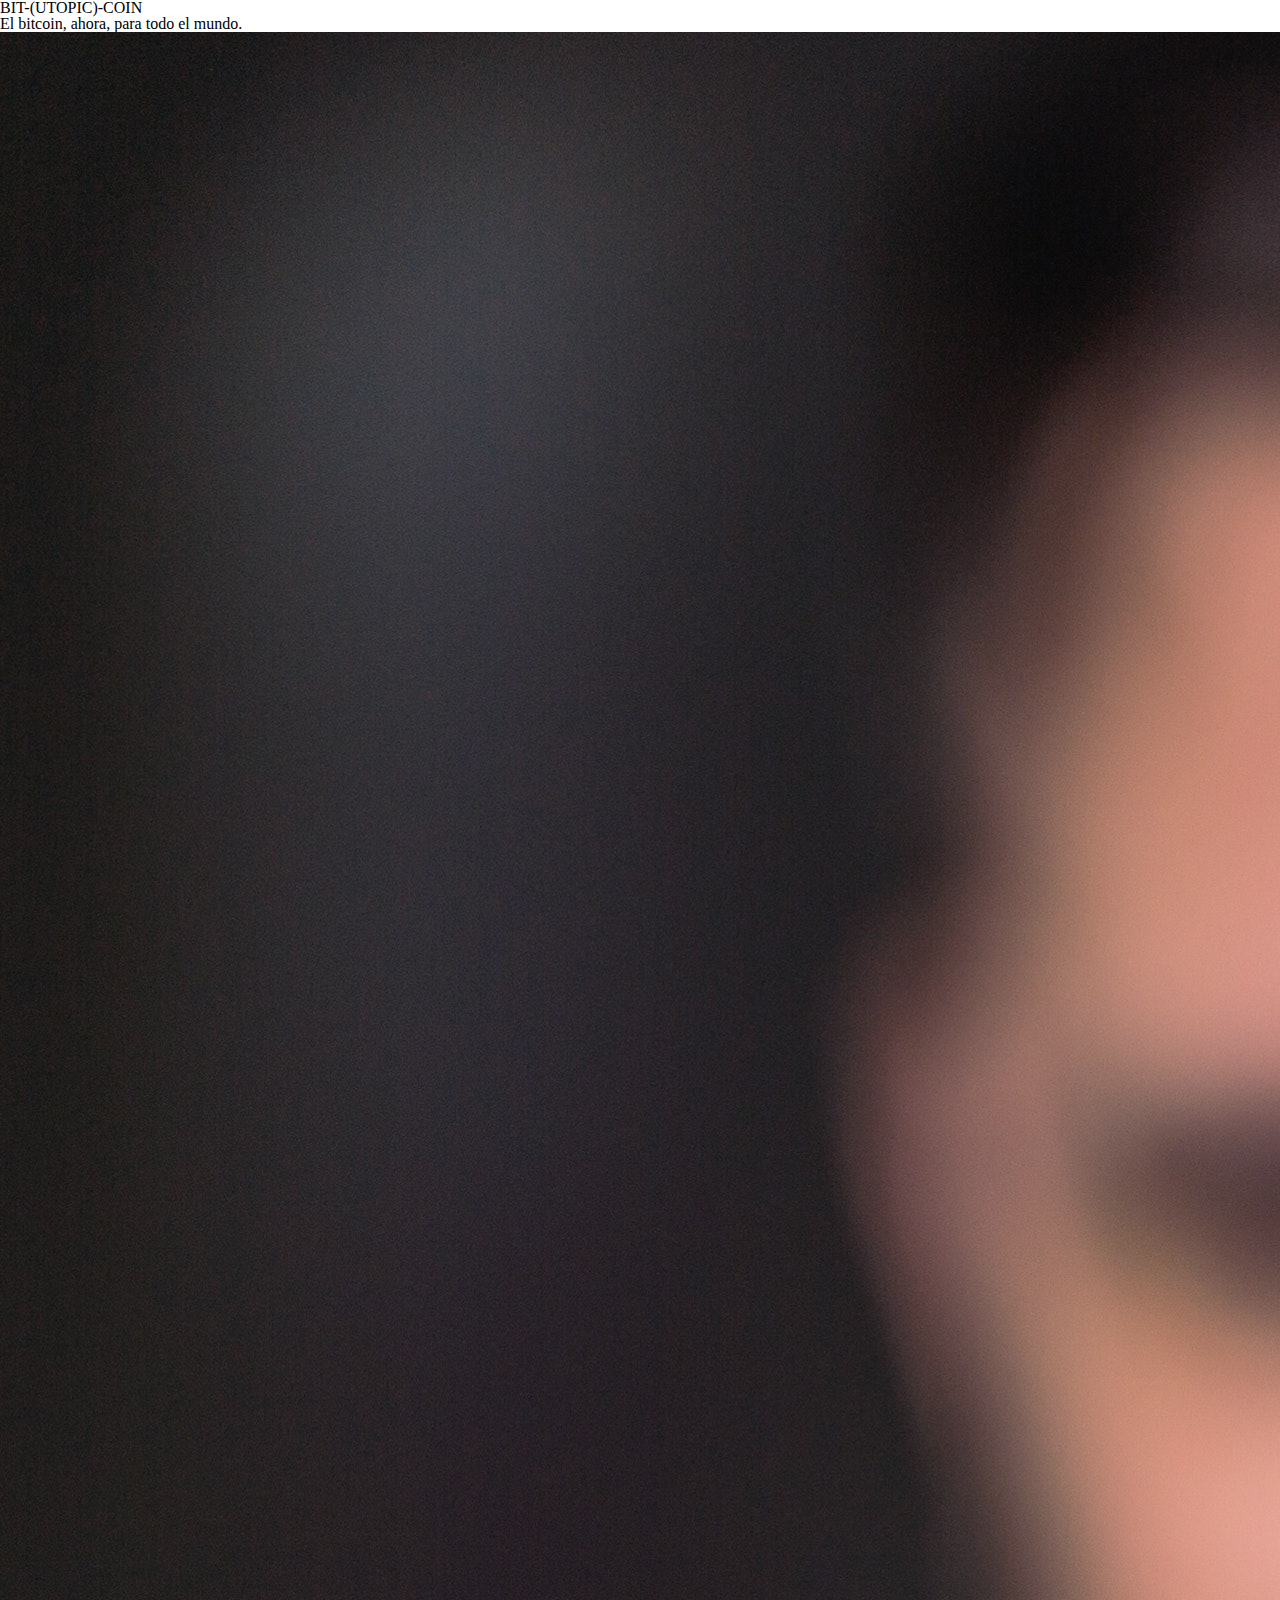
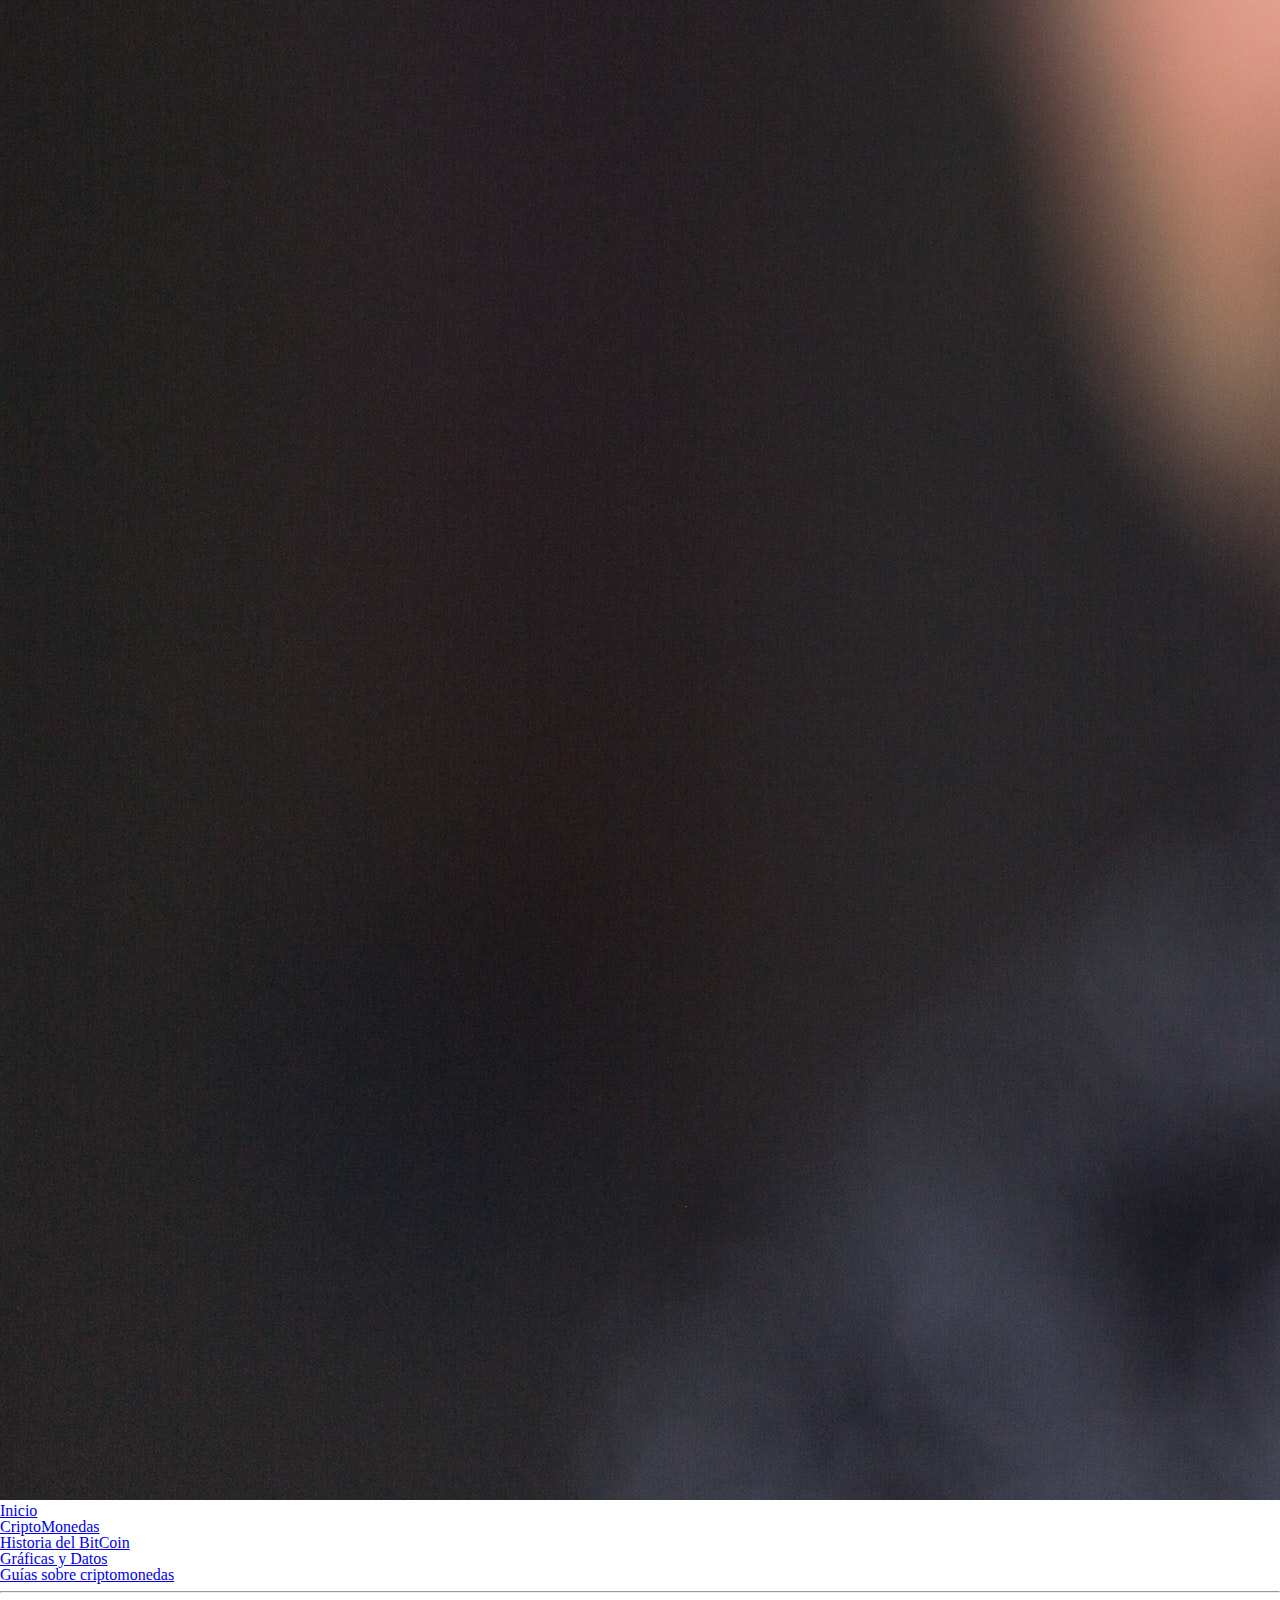
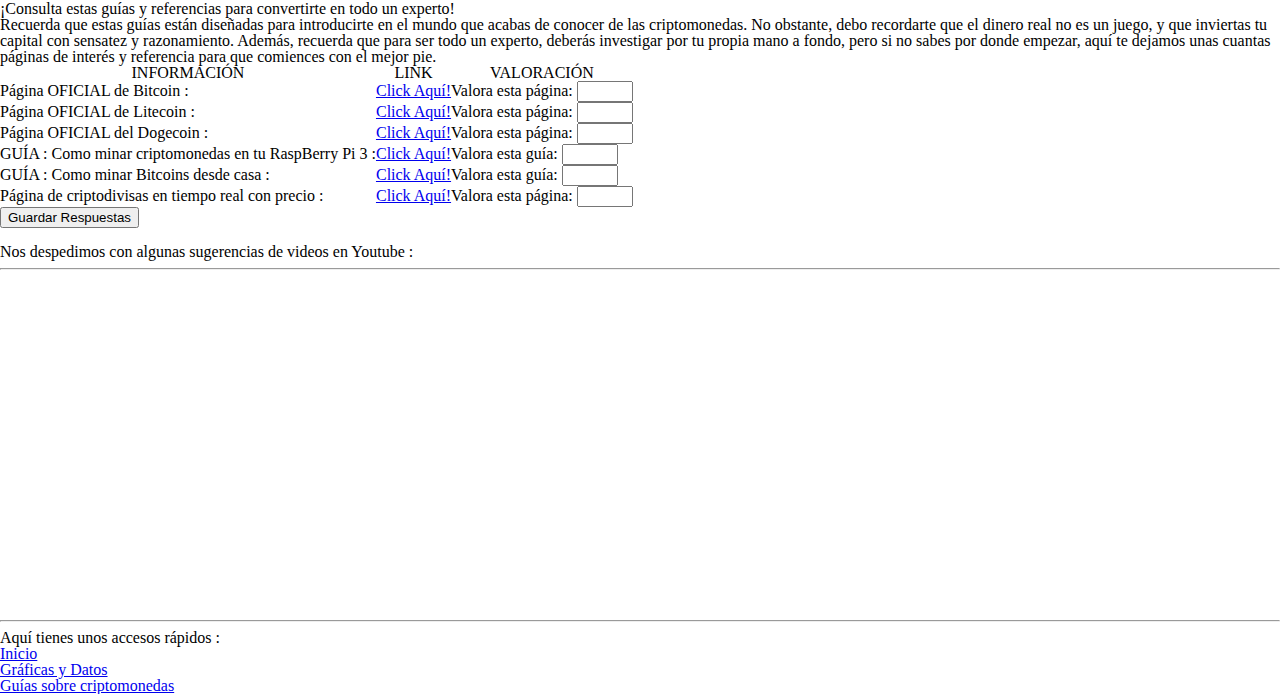
<file: Guias_Referencias.html>
<!DOCTYPE html>
<html lang="es">
<head>
    <meta charset="UTF-8">
    <meta name="viewport" content="width=device-width, initial-scale=1.0">
    <title>Guías y referencias</title>
    <link rel="stylesheet" href="./css/reset.css">
    <link rel="stylesheet" href="./css/estilo1.css"type=“text/css” >
    <link rel="preconnect" href="https://fonts.gstatic.com">
    <link href="https://fonts.googleapis.com/css2?family=Quicksand:wght@500&family=Russo+One&family=Goldman&display=swap" rel="stylesheet">
</head>
<body>
    <header>
        <h1 id="h1Cabecera">
            BIT-(UTOPIC)-COIN
            
        </h1>
        <h3 id="h3Cabecera">El bitcoin, ahora, para todo el mundo.</h3>
        <img id="imagenCabecera" src="./img/pexels-crypto-crow-1447418.jpg" alt="Imagen portada">
        
    </header>
    <nav id="navegador">
        <ul>
            <li><a href="index.html">Inicio</a></li>
            <li><a href="index.html#opcion_1">CriptoMonedas</a></li>
            <li><a href="index.html#opcion_2">Historia del BitCoin</a></li>
            <li><a href="preciosHistoricos.html">Gráficas y Datos</a></li>
            <li><a href="#p1Slogan">Guías sobre criptomonedas</a></li>

        </ul>
    </nav>
    <hr>
    <main>
        <p id="p1Slogan">¡Consulta estas guías y referencias para convertirte en todo un experto!</p>
        <p class="pTexto">Recuerda que estas guías están diseñadas para introducirte en el mundo que acabas de conocer de las criptomonedas. No obstante, debo recordarte que el dinero real no es un juego, y que inviertas tu capital con sensatez y razonamiento.
            Además, recuerda que para ser todo un experto, deberás investigar por tu propia mano a fondo, pero si no sabes por donde empezar, aquí te dejamos unas cuantas páginas de interés y referencia para que comiences con el mejor pie.
            <br>
        </p>
       
        <table>
            <thead>
                    <tr>
                        <th>INFORMACIÓN</th>
                        <th>LINK</th>
                        <th>VALORACIÓN</th>
                    </tr>
            </thead>
            <tbody>
                <tr>
                    <td>Página OFICIAL de Bitcoin  :</td>
                    <td><a href="https://bitcoin.org/es/">Click Aquí!</a></td>
                    <td>
                        <fieldset>
                            <label for="Valoracion1">Valora esta página:</label>
                            <input type="number" id="Valoracion1" min="0" max="10">

                        </fieldset>
                    </td>
                </tr>

                <tr>
                    <td>Página OFICIAL de Litecoin :</td>
                    <td><a href="https://litecoin.org/es/">Click Aquí!</a></td>
                    <td>
                        <fieldset>
                            <label for="Valoracion2">Valora esta página:</label>
                            <input type="number" id="Valoracion2" min="0" max="10">
                        </fieldset>
                    </td>
                </tr>

                <tr>
                    <td>Página OFICIAL del Dogecoin :</td>
                    <td><a href="https://dogecoin.com/">Click Aquí!</a></td>
                    <td>
                        <fieldset>
                            <label for="Valoracion3">Valora esta página:</label>
                            <input type="number" id="Valoracion3" min="0" max="10">

                        </fieldset>
                    </td>
                </tr>
                <tr>
                    <td>GUÍA : Como minar criptomonedas en tu RaspBerry Pi 3 :</td>
                    <td><a href="https://alejandroperezlopez.com/tech/2018/05/15/como-minar-criptomonedas-con-tu-raspberry-pi-y-por-que-no-deberias-hacerlo/">Click Aquí!</a></td>
                    <td>
                        <fieldset>
                            <label for="Valoracion4">Valora esta guía:</label>
                            <input type="number" id="Valoracion4" min="0" max="10">

                        </fieldset>
                    </td>
                </tr>
                <tr>
                    <td>GUÍA : Como minar Bitcoins desde casa  :</td>
                    <td><a href="https://www.adslzone.net/2017/11/19/minar-bitcoin-casa-experiencia/">Click Aquí!</a></td>
                    <td>
                        <fieldset>
                            <label for="Valoracion5">Valora esta guía:</label>
                            <input type="number" id="Valoracion5" min="0" max="10">

                        </fieldset>
                    </td>
                </tr>
                <tr>
                    <td>Página de criptodivisas en tiempo real con precio :</td>
                    <td><a href="https://es.investing.com/crypto/">Click Aquí!</a></td>
                    <td>
                        <fieldset>
                            <label for="Valoracion6">Valora esta página:</label>
                            <input type="number" id="Valoracion6" min="0" max="10">

                        </fieldset>
                    </td>
                </tr>
            </tbody>
        </table>
        <div id="boton">
        <input  id="button1" type="submit" value="Guardar Respuestas">
        </div>
        <br>
        <h2 class="h2titulos">Nos despedimos con algunas sugerencias de videos en Youtube : </h2>
        <hr>
        <br>
        <iframe id="video0" width="560" height="315" src="https://www.youtube.com/embed/7DCMduJKSh8"  allow="accelerometer; autoplay; clipboard-write; encrypted-media; gyroscope; picture-in-picture" allowfullscreen></iframe>
        <iframe id="video1" width="560" height="315" src="https://www.youtube.com/embed/YBNr69vrscw"  allow="accelerometer; autoplay; clipboard-write; encrypted-media; gyroscope; picture-in-picture" allowfullscreen></iframe>
    </main>

    <footer>
        <hr>

        <p class="pFooter" >Aquí tienes unos accesos rápidos : </p>

        <div id="navegador2">
            <ul>
                
                <li><a href="index.html">Inicio</a></li>
                <li><a href="preciosHistoricos.html">Gráficas y Datos</a></li>
                <li><a href="Guias_Referencias.html">Guías sobre criptomonedas</a></li>
                
            </ul>
        </div>
    </footer>
</body>
</html>
</file>
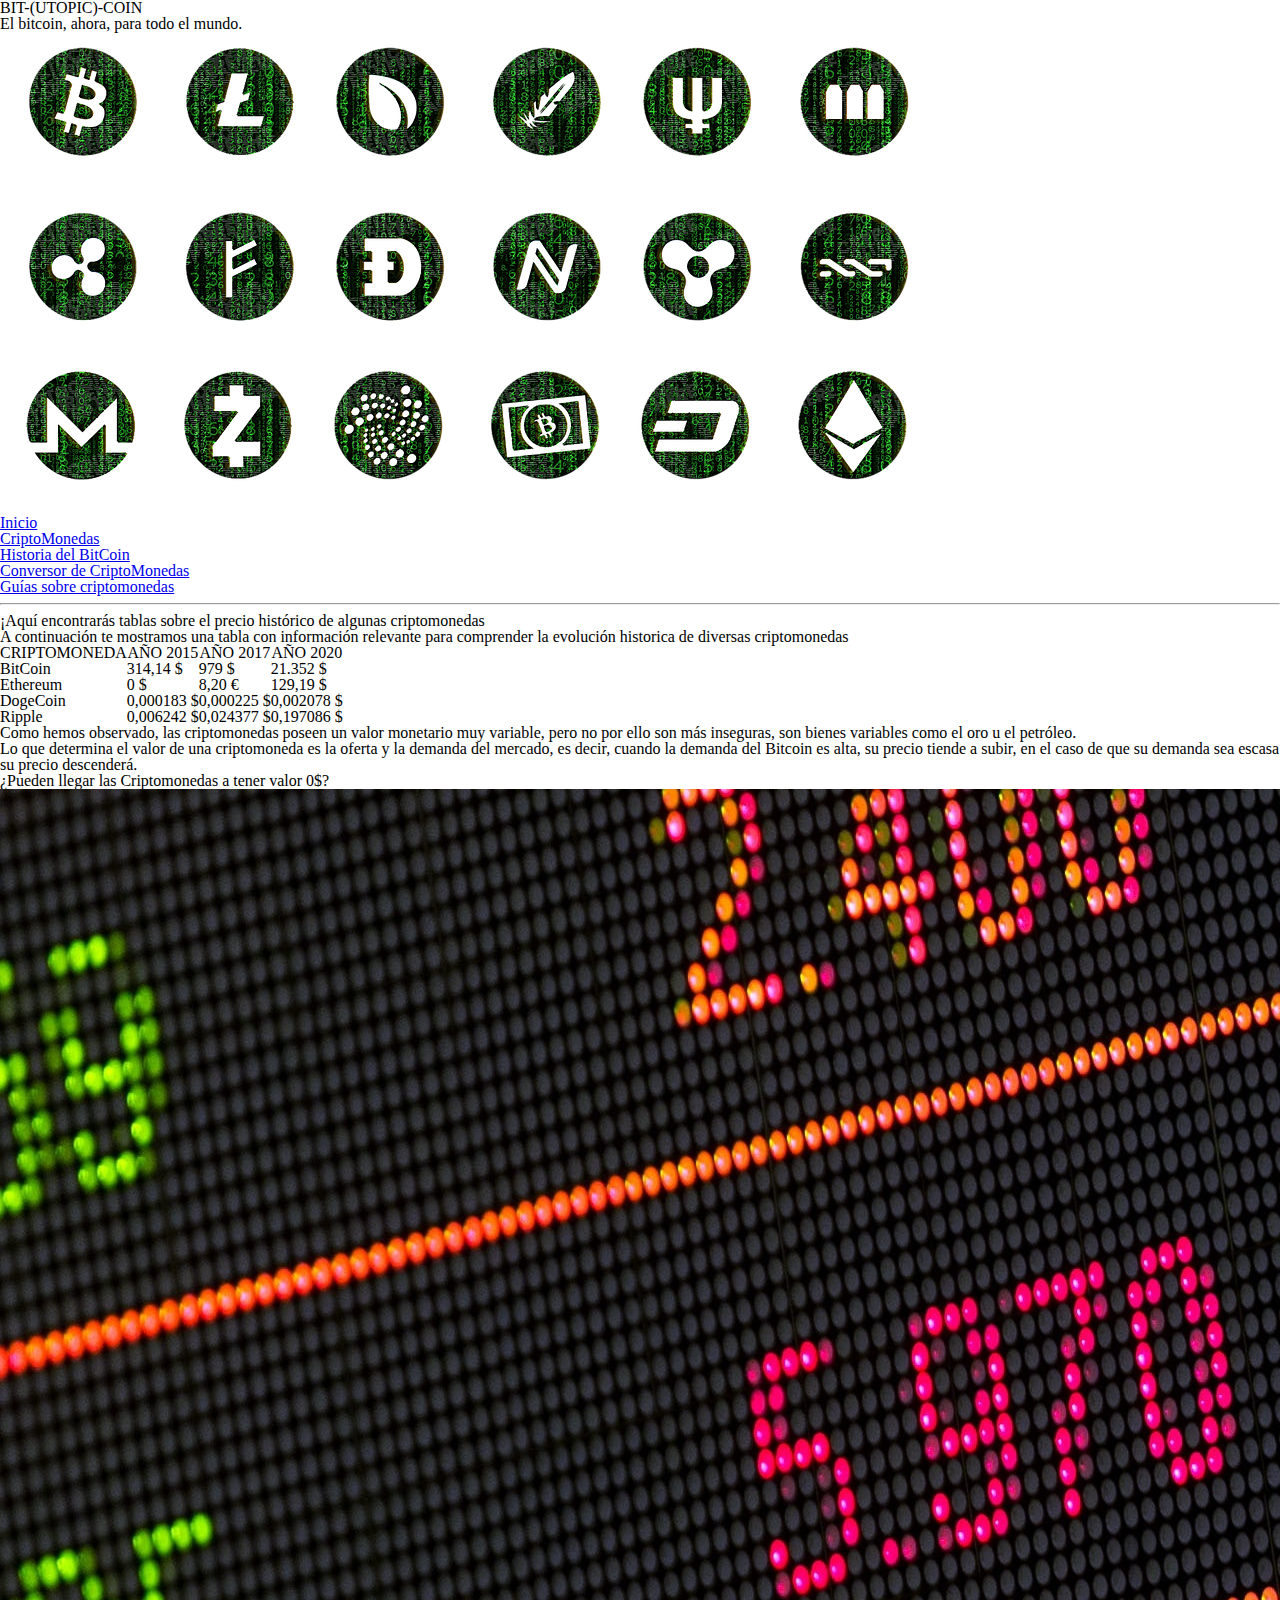
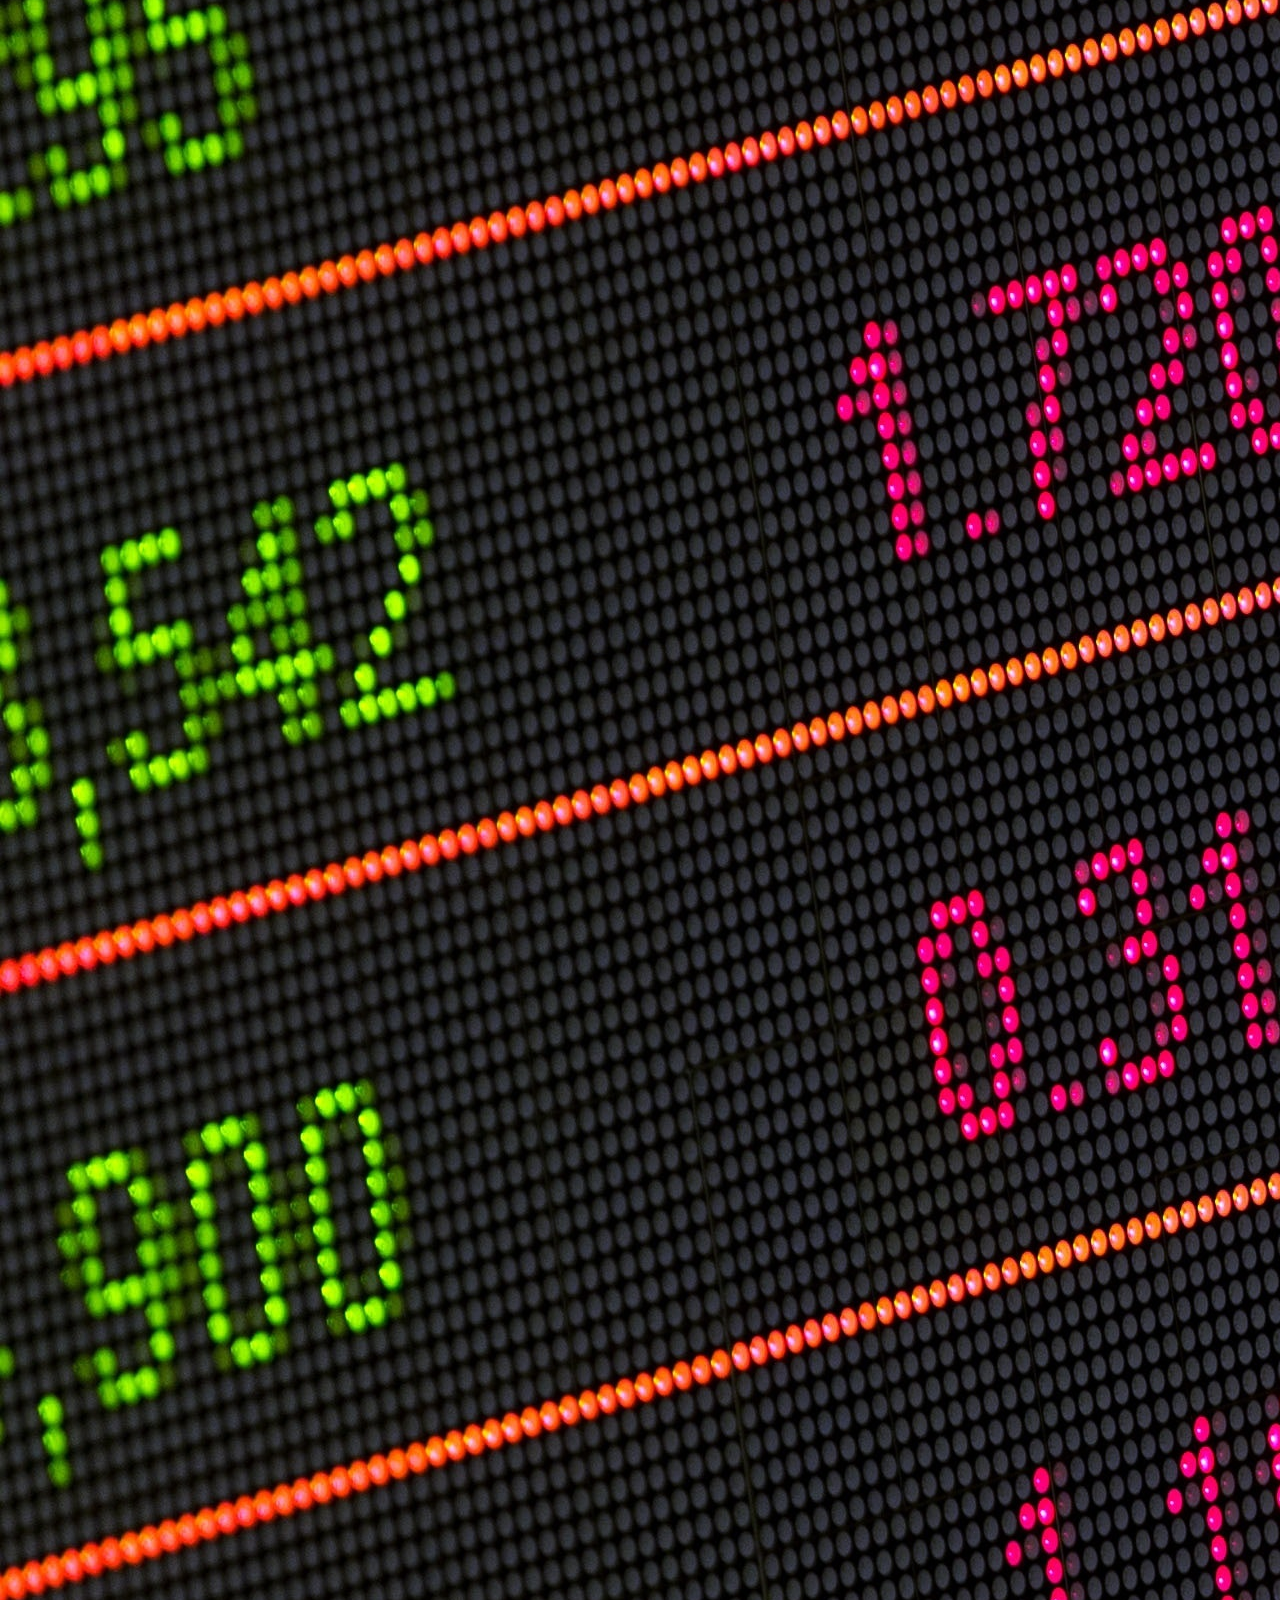
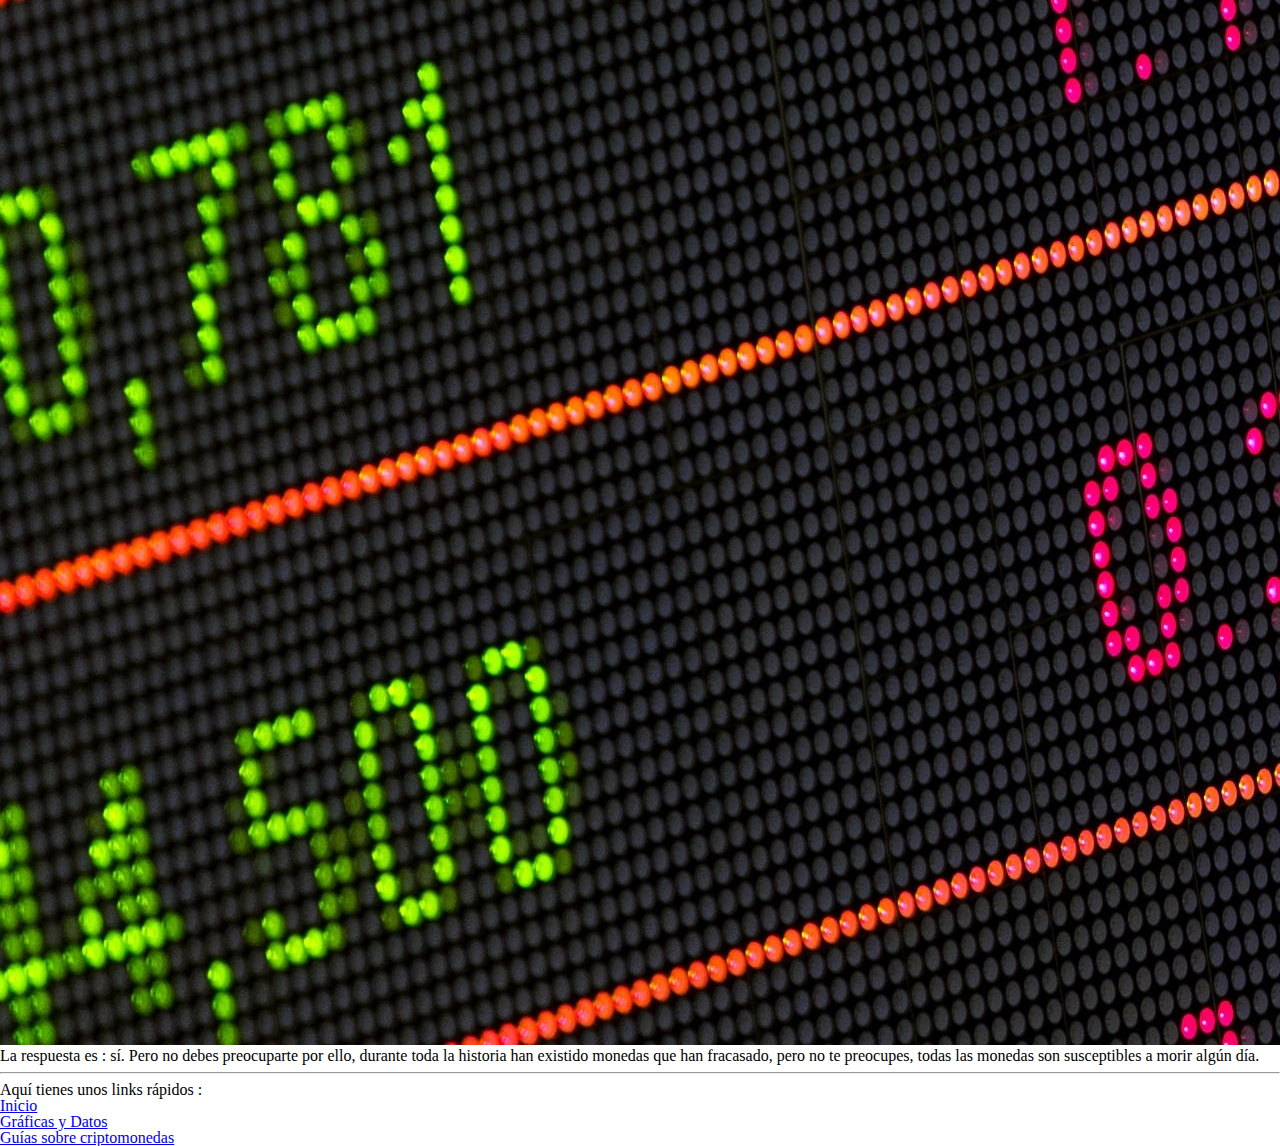
<file: preciosHistoricos.html>
<!DOCTYPE html>
<html lang="es">
<head>
    <meta charset="UTF-8">
    <meta name="viewport" content="width=device-width, initial-scale=1.0">
    <title>Datos & Grafos</title>
    <link rel="stylesheet" href="./css/reset.css">
    <link rel="stylesheet" href="./css/estilo1.css"type=“text/css” >
    <link rel="preconnect" href="https://fonts.gstatic.com">
    <link href="https://fonts.googleapis.com/css2?family=Quicksand:wght@500&family=Russo+One&family=Goldman&display=swap" rel="stylesheet">
</head>
<body>
    <header>
        <h1 id="h1Cabecera">
            BIT-(UTOPIC)-COIN
            
        </h1>
        <h3 id="h3Cabecera">El bitcoin, ahora, para todo el mundo.</h3>
        <img id="imagenCabecera" src="./img/criptomonedas.png" alt="Imagen portada">
        <div id="navegador">
            <ul>
                <li><a href="index.html">Inicio</a></li>
                <li><a href="index.html#opcion_1">CriptoMonedas</a></li>
                <li><a href="index.html#opcion_2">Historia del BitCoin</a></li>
                <li><a href="preciosHistoricos.html">Conversor de CriptoMonedas</a></li>
                <li><a href="Guias_Referencias.html">Guías sobre criptomonedas</a></li>

            </ul>
            <hr>
        </div>

    </header>
    <main>
        <p id="p1Slogan">¡Aquí encontrarás tablas sobre el precio histórico de algunas criptomonedas</p>
        <p class="pTexto">
            A continuación te mostramos una tabla con información relevante para comprender la evolución historica de diversas criptomonedas
            <br>
        </p>
        <div id="tabla2">
            <table>
                <thead>
                    <tr>
                        <th>CRIPTOMONEDA</th>
                        <th>AÑO 2015</th>
                        <th>AÑO 2017</th>
                        <th>AÑO 2020</th>
                    </tr>
                </thead>
                <tbody>
                    <tr>
                        <td>BitCoin</td>
                        <td>314,14 $</td>
                        <td>979 $</td>
                        <td>21.352 $</td>
                    </tr>
                    <tr>
                        <td>Ethereum</td>
                        <td>0 $</td>
                        <td>8,20 €</td>
                        <td>129,19 $</td>
                    </tr>
                    <tr>
                        <td>DogeCoin</td>
                        <td>0,000183 $</td>
                        <td>0,000225 $</td>
                        <td>0,002078 $</td>
                    </tr>
                    <tr>
                        <td>Ripple</td>
                        <td>0,006242 $</td>
                        <td>0,024377 $</td>
                        <td>0,197086 $</td>
                    </tr>
                </tbody>
            </table>
            <p class="pTexto">
                Como hemos observado, las criptomonedas poseen un valor monetario muy variable, pero no por ello son más inseguras, son bienes variables como el oro u el petróleo.
                <br>
                Lo que determina el valor de una criptomoneda es la oferta y la demanda del mercado, es decir, cuando la demanda del Bitcoin es alta, su precio tiende a subir, en el caso de que su demanda sea escasa su precio descenderá.
                <br>
            </p>
            <h4 class="h2titulos">¿Pueden llegar las Criptomonedas a tener valor 0$?</h4>
            <img id="imgBolsa" src="./img/pexels-pixabay-210607.jpg" alt="Imagen_Bolsa">
            <p class="pTexto">La respuesta es : sí. Pero no debes preocuparte por ello, durante toda la historia han existido monedas que han fracasado, pero no te preocupes, todas las monedas son susceptibles a morir algún día.     

            </p>
            
        </div>
    </main>
    <footer>
        <hr>

        <p>Aquí tienes unos links rápidos : </p>

        <div id="navegador2">
            <ul>
                
                <li><a href="index.html">Inicio</a></li>
                <li><a href="preciosHistoricos.html">Gráficas y Datos</a></li>
                <li><a href="Guias_Referencias.html">Guías sobre criptomonedas</a></li>
                
            </ul>
        </div>
    </footer>
    
</body>
</html>
</file>
<file: css/estilo1.css>
html{
    background-image: url("../img/fondo.jpeg");;
    font-family: 'Quicksand', sans-serif;
}
body {
    width: 1200px;
    margin: 0 auto;

    background-color: rgb(244, 237, 250);

    padding: 0 20px 20px 20px;
    border: 2px solid black;
}
head{
    background-color: #000000;
}


.imagenesMain
{
    height: 220px;
    width: 600px;
    margin: 10px auto; 
    display: block; 
    background-color: black;

}


#imgBolsa{
    
    height: 220px;
    width: 600px;
    margin: 10px auto; 
    display: block; 
    
}



#imagenCabecera
{
    
        padding: 1px;
        border: 1px solid black;
        margin: 5px auto;
        display: block;
        background-color: #edc9fc9f;
    height: 300px;
    width: 800px;
}

.imagenesgrafica{
    height: 250px;
    width: 250px;
    border: 2px solid black;
    display: inline-block;
    
    margin: 10px 20px;
    
}
#imgPrecio{
    height: 350px;
    width: 650px;
    border: 2px solid black;
    display: block;
    
    margin: 10px auto;
}



#navegador ul{
    list-style-type: none;
    text-align: center;
    font-family: 'Russo One', sans-serif;
}

#navegador2 ul{
    list-style-type: none;
    text-align: center;
    font-family: 'Russo One', sans-serif;
}


#navegador li{
    display: inline-block;
    text-align: center;
    margin: 10px 20px ;
   
    
    
}
#navegador2 li{
    display: inline-block;
    text-align: center;
    margin: 10px 20px 0 0;

    
    
}

#navegador2 li a {
    padding: 2px 7px 2px 7px;
    color: rgb(0, 0, 0);
    background-color: #f1a3f8c4;
    
    
    border-radius: 15px;
    
}


#navegador li a {
    padding: 2px 7px 2px 7px;
    color: rgb(0, 0, 0);
    background-color: #613aee91;
    
    
    border-radius: 15px;
    
}

#navegador li a:hover{
    background-color: #000000;
    color: #ffffff;
}

#navegador2 li a:hover{
    background-color: #000000;
    color: #ffffff;
}



p#p1Slogan{
    font-size: 20pt;
    text-align: center ;
    padding : 10px ;
    margin: 10px;
    font-family: 'Goldman', cursive;
}


h1#h1Cabecera{
    border: 2px solid #000000;
    background-color: white;
    
    font-size: 30pt;
    margin: 0 auto;
    
    text-align: center;
}

#video1{
    float: right;
}
#boton{
    text-align: center;
    margin: 10px auto;
}

#button1{
    text-decoration: none;
    
    padding: 10px;
    
    font-size: 20px;
    color: #ffffff;
    background-color: #1883ba;
    border-radius: 6px;
    border: 2px solid #0016b0;
}

#button1:hover{
    color: #000000;
    background-color : white;

}

.h2titulos{
    font-size: 20pt;
    color: rgb(32, 32, 32);
    margin: 0 auto;
    text-align: center;
    font-family: 'Russo One', sans-serif;
    
}
.h4Intros{
    font-size: 20pt;
    color: rgb(32, 32, 32);
    margin: 10px auto;
    text-align: center;
    font-family: 'Gill Sans', 'Gill Sans MT', Calibri, 'Trebuchet MS', sans-serif;
    
}
.pTexto{
    font-family: 'Quicksand', sans-serif;
    font-size: 15pt;
    padding: 10px;
    margin : 10px auto;
    text-align: center;
    
}
.pFooter{
    font-size: 20pt;
    color: rgb(32, 32, 32);
    margin: 0 auto;
    text-align: center;
    font-family: 'Russo One', sans-serif;
}

h3#h3Cabecera{
    padding: 10px ;
    margin : 10px;
    background-color: rgb(0, 0, 0);
    font-family:  Cursive;
    text-align: center;
    font-size: 29pt;
    color: white;
}
#h2Tabla{
    font-size: 20pt;
    color: rgb(32, 32, 32);
    margin: 0 auto;
    text-align: center;
}




table{
    background-color : #fff;
    margin: 15px auto;
  }


  td,th{
    padding : 8px;
    border-bottom: 1px solid #ccc;
    min-width: auto;
    
  }
  thead > tr>th{
    background-color: rgb(177, 142, 241);
    color: #fff;
    border: 1px #000000 solid ;
  }
  
  td:nth-child(1){
    font-weight: bold;
  }
</file>
